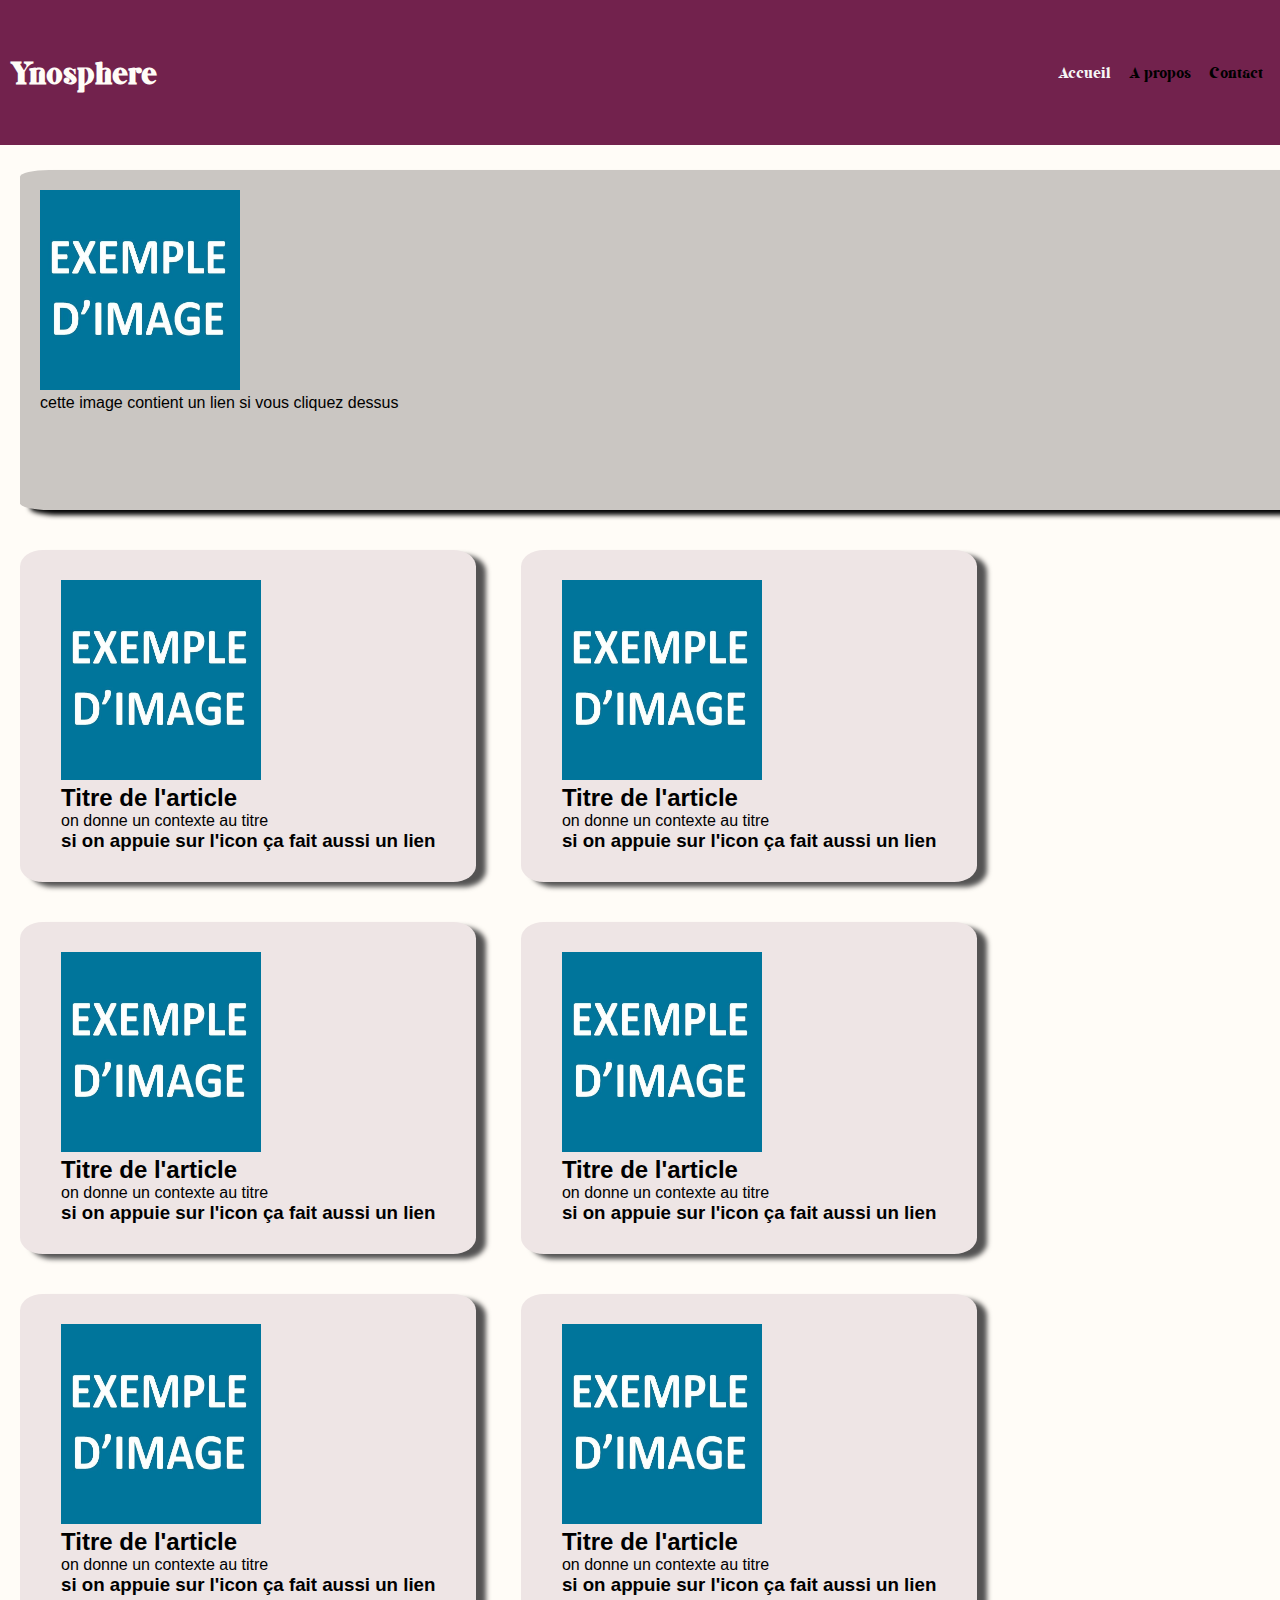
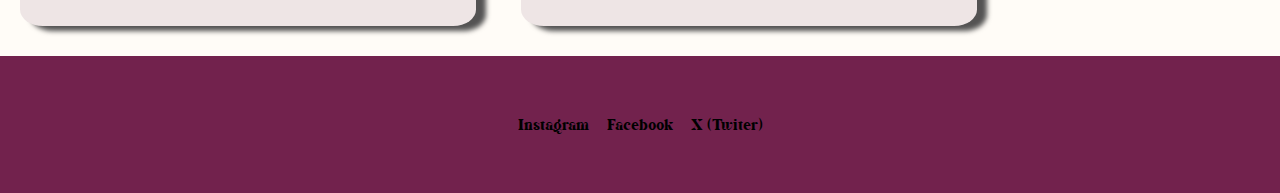
<file: template/index.html>
<!DOCTYPE html>
<html lang="en">
<head>
    <meta charset="UTF-8">
    <meta name="viewport" content="width=device-width, initial-scale=1.0">
    <title>Ynosphere</title>
    <link rel="stylesheet" href="/style/style.css">
    <link href="https://fonts.cdnfonts.com/css/glacial-indifference-2" rel="stylesheet">
</head>
<body>
    <header>
        <h1>Ynosphere</h1>
        <ul>
            <li>
                <a href="" class="active">Accueil</a>
            </li>
            <li>
                <a href="#">A propos</a>
            </li>
            <li>
                <a href="#">Contact</a>
                <p></p>
            </li>
        </ul>
    </header>
    <a href="/template/blog1.html">
        <section id="section1">
            <img src="/image/Exemple.png" alt="test">  </a>
            <p>cette image contient un lien si vous cliquez dessus</p>
        </section>
    </a>
    <a href="https://example.com/" >
        <section class="block" onmouseover="bigImg(this)" onmouseout="normalImg(this)">
            <div>
                <img src="/image/Exemple.png">
                <h2>Titre de l'article</h2>
                <p>on donne un contexte au titre</p>
                <h3>si on appuie sur l'icon ça fait aussi un lien</h3>
            </div>
        </section>
    </a>
    <a href="https://example.com/">
        <section class="block" onmouseover="bigImg(this)" onmouseout="normalImg(this)">
            <div>
                <img src="/image/Exemple.png">
                <h2>Titre de l'article</h2>
                <p>on donne un contexte au titre</p>
                <h3>si on appuie sur l'icon ça fait aussi un lien</h3>
            </div>
        </section>
    </a>
    <a href="https://example.com/">
        <section class="block" onmouseover="bigImg(this)" onmouseout="normalImg(this)">
            <div>
                <img src="/image/Exemple.png">
                <h2>Titre de l'article</h2>
                <p>on donne un contexte au titre</p>
                <h3>si on appuie sur l'icon ça fait aussi un lien</h3>
            </div>
        </section>
    </a>
    <a href="https://example.com/">
        <section class="block" onmouseover="bigImg(this)" onmouseout="normalImg(this)">
            <div>
                <img src="/image/Exemple.png">
                <h2>Titre de l'article</h2>
                <p>on donne un contexte au titre</p>
                <h3>si on appuie sur l'icon ça fait aussi un lien</h3>
            </div>
        </section>
    </a>
    <a href="https://example.com/">
        <section class="block" onmouseover="bigImg(this)" onmouseout="normalImg(this)">
            <div>
                <img src="/image/Exemple.png">
                <h2>Titre de l'article</h2>
                <p>on donne un contexte au titre</p>
                <h3>si on appuie sur l'icon ça fait aussi un lien</h3>
            </div>
        </section>
    </a>
    <a href="https://example.com/">
        <section class="block" onmouseover="bigImg(this)" onmouseout="normalImg(this)">
            <div>
                <img src="/image/Exemple.png">
                <h2>Titre de l'article</h2>
                <p>on donne un contexte au titre</p>
                <h3>si on appuie sur l'icon ça fait aussi un lien</h3>
            </div>
        </section>
    </a>
    <section>

    </section>
    <footer>
        <ul>
            <li>
                <a href="#">Instagram</a>
            </li>
            <li>
                <a href="#">Facebook</a>
            </li>
            <li>
                <a href="#">X (Twiter)</a>
            </li>
        </ul>

    </footer>
</body>
<script>
    function bigImg(x) {
      x.style.height = "285px";
      x.style.width = "385px";
    }
    
    function normalImg(x) {
      x.style.height = "275px";
      x.style.width = "375px";
    }
    </script>
</html>
</file>
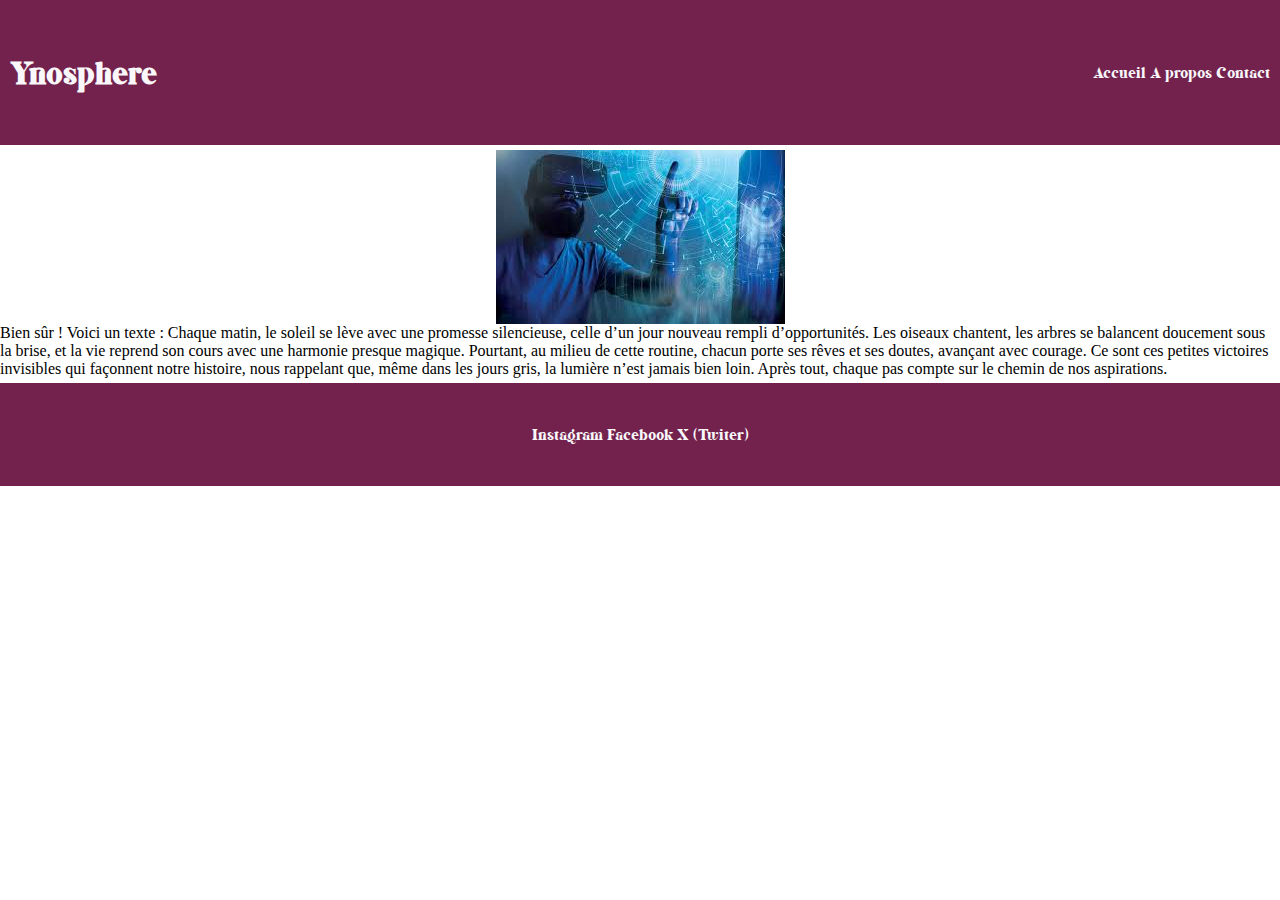
<file: blog1.html>
<!DOCTYPE html>
<html lang="en">
<head>
    <meta charset="UTF-8">
    <meta name="viewport" content="width=device-width, initial-scale=1.0">
    <title>blog1</title>
    <link rel="stylesheet" href="styleblog.css">
</head>
<body>
    <header>
        <section id="retour">
        <a href="/index.html">
        <h1>Ynosphere</h1>
         </a>
        </section>
        <ul>
            <li>
                <a href="" class="active">Accueil</a>
            </li>
            <li>
                <a href="#">A propos</a>
            </li>
            <li>
                <a href="#">Contact</a>
            </li>
        </ul>
    </header>

    <section id="premiereimage">
        <img src="image/test.jpg">
    </section>

    <div id="texte_image1">
        <p1>Bien sûr ! Voici un texte :  

            Chaque matin, le soleil se lève avec une promesse silencieuse,
             celle d’un jour nouveau rempli d’opportunités. Les oiseaux chantent, les arbres se balancent 
             doucement sous la brise, et la vie reprend son cours avec une harmonie presque magique.
             Pourtant, au milieu de cette routine, chacun porte ses rêves et ses doutes, avançant avec courage.
             Ce sont ces petites victoires invisibles qui façonnent notre histoire, nous rappelant que, même dans les jours gris,
             la lumière n’est jamais bien loin. Après tout, chaque pas compte sur le chemin de nos aspirations.  </p1>
    </div>



 <footer>
        <ul>
            <li>
                <a href="#">Instagram</a>
            </li>
            <li>
                <a href="#">Facebook</a>
            </li>
            <li>
                <a href="#">X (Twiter)</a>
            </li>
        </ul>

    </footer>
</body>
</file>
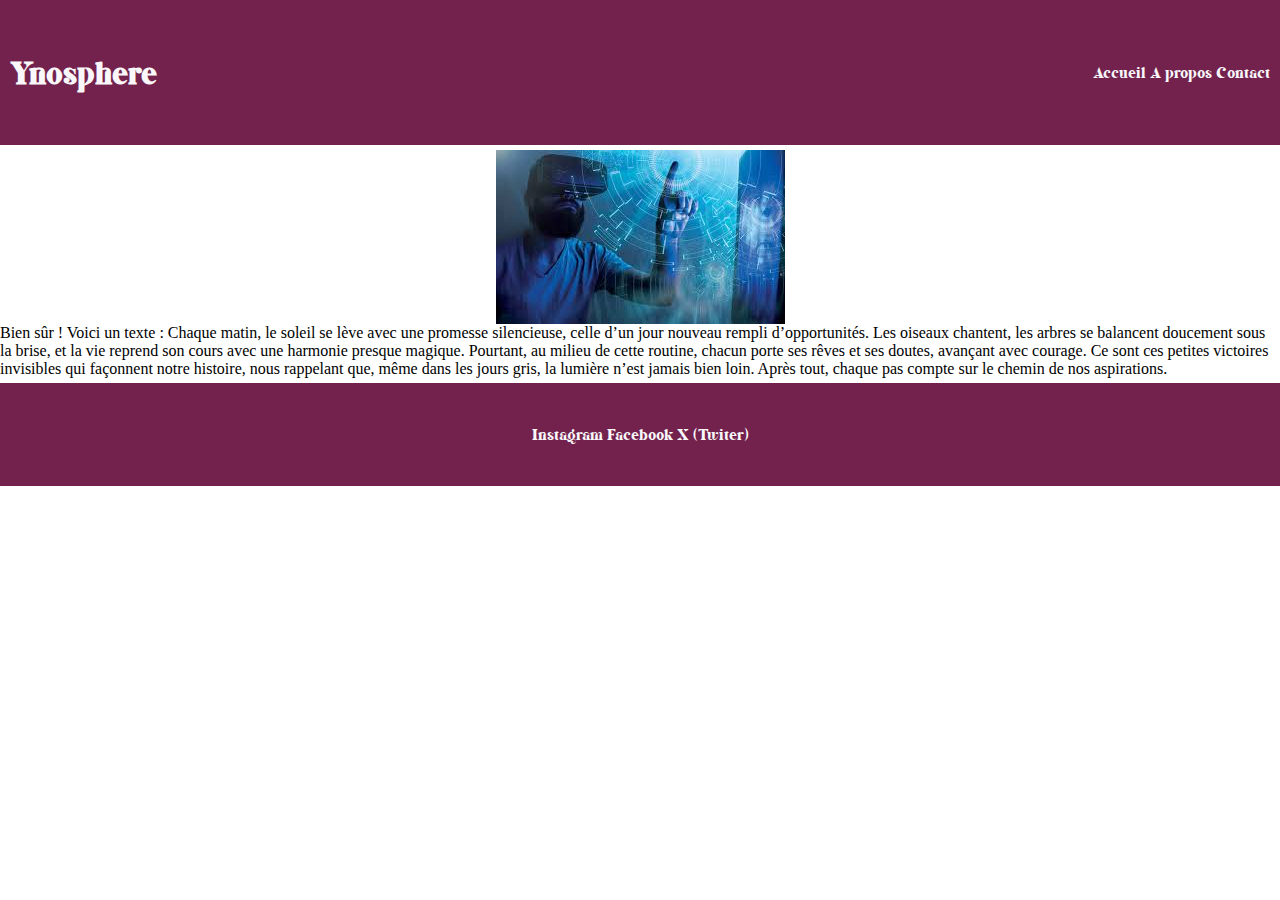
<file: template/blog1.html>
<!DOCTYPE html>
<html lang="en">
<head>
    <meta charset="UTF-8">
    <meta name="viewport" content="width=device-width, initial-scale=1.0">
    <title>blog1</title>
    <link rel="stylesheet" href="/style/styleblog.css">
</head>
<body>
    <header>
        <section id="retour">
        <a href="/template/index.html">
        <h1>Ynosphere</h1>
         </a>
        </section>
        <ul>
            <li>
                <a href="" class="active">Accueil</a>
            </li>
            <li>
                <a href="#">A propos</a>
            </li>
            <li>
                <a href="#">Contact</a>
            </li>
        </ul>
    </header>

    <section id="premiereimage">
        <img src="/image/test.jpg">
    </section>

    <div id="texte_image1">
        <p1>Bien sûr ! Voici un texte :  

            Chaque matin, le soleil se lève avec une promesse silencieuse,
             celle d’un jour nouveau rempli d’opportunités. Les oiseaux chantent, les arbres se balancent 
             doucement sous la brise, et la vie reprend son cours avec une harmonie presque magique.
             Pourtant, au milieu de cette routine, chacun porte ses rêves et ses doutes, avançant avec courage.
             Ce sont ces petites victoires invisibles qui façonnent notre histoire, nous rappelant que, même dans les jours gris,
             la lumière n’est jamais bien loin. Après tout, chaque pas compte sur le chemin de nos aspirations.  </p1>
    </div>



 <footer>
        <ul>
            <li>
                <a href="#">Instagram</a>
            </li>
            <li>
                <a href="#">Facebook</a>
            </li>
            <li>
                <a href="#">X (Twiter)</a>
            </li>
        </ul>

    </footer>
</body>
</file>
<file: style/style.css>
*{
    margin: 0px;
    padding: 0;
}
@font-face {
    font-family: 'Giaza';
    src: url('/font/giaza-webfont.woff')
    format('opentype');
    font-weight: normal;
    font-style: normal;
}
header{
    padding: 30px 10px;
    margin-bottom: 5px;
}
header, footer{
    font-family: 'Giaza';
    color: #FFFCF7;
    background-color: #72224D;
    display: flex;
    justify-content: space-between;
    align-items: center;
}
body{
    color: black;
    font-family: 'glacial-indifference-2', sans-serif;
    background-color: #fffcf7;
    padding: 0;
}
ul, li{
    display: inline-block;
}
li{
    list-style: none;
    padding: 7px;
    cursor: pointer;
}
a{
    text-decoration: none;
    color: black;
} 
.active{
    color: #f5f5f5;
}
#section1{
    padding: 20px;
    margin: 20px;
    border-radius: 2%;
    background-color: #cac6c2;
    display: inline-block;
    width: 1420px;
    height: 300px;
    align-items: center;
    justify-content: space-around;
    box-shadow: 10px 5px 5px black;
} 
img{
    height: 200px;
    width: 200px;
}
/*.premiereligne{
    display: inline-flex;
    padding: 5px;
    margin: 30px;
}*/
footer{
    margin-top: 10px;
    display: flex;
    align-items: center;
    justify-content: center;
    padding: 40px;
}
section{
    display: inline-block;

}
.block{
    color: black;
    border-radius: 5%;
    box-shadow: 10px 5px 5px rgb(84, 83, 83);
    background-color: #eee5e5;
    padding: 30px 41px;
    margin: 20px 20px;
}
</file>
<file: styleblog.css>
/*////////////////////////// Mise en pages principale///////////////////////////////// */

*{
    margin: 0;
    padding: 0;
}
@font-face {
    font-family: 'Giaza';
    src: url('/font/giaza-webfont.woff')
    format('opentype');
    font-weight: normal;
    font-style: normal;
}
header{
    padding: 30px 10px;
    margin-bottom: 5px;
}
header, footer{
    font-family: 'Giaza';
    color: #FFFCF7;
    background-color: #72224D;
    display: flex;
    justify-content: space-between;
    align-items: center;
}

footer{
    padding: 30px;
    margin-top: 5px;
    display: flex;
    align-items: center;
    justify-content: center;
}

ul, li{
    display: inline-block;
}

a{
    text-decoration: none;
    color: rgb(249, 247, 250);
}


/*////////////////////////// Mise en pages blog///////////////////////////////// */

img {
   
    margin: auto;
    display: flex;
}

.texte_image1{
    margin-top: 10px; 
    font-size: 16px;
}
</file>
<file: style/styleblog.css>
/*////////////////////////// Mise en pages principale///////////////////////////////// */

*{
    margin: 0;
    padding: 0;
}
@font-face {
    font-family: 'Giaza';
    src: url('/font/giaza-webfont.woff')
    format('opentype');
    font-weight: normal;
    font-style: normal;
}
header{
    padding: 30px 10px;
    margin-bottom: 5px;
}
header, footer{
    font-family: 'Giaza';
    color: #FFFCF7;
    background-color: #72224D;
    display: flex;
    justify-content: space-between;
    align-items: center;
}

footer{
    padding: 30px;
    margin-top: 5px;
    display: flex;
    align-items: center;
    justify-content: center;
}

ul, li{
    display: inline-block;
}

a{
    text-decoration: none;
    color: rgb(249, 247, 250);
}


/*////////////////////////// Mise en pages blog///////////////////////////////// */

img {
   
    margin: auto;
    display: flex;
}

.texte_image1{
    margin-top: 10px; 
    font-size: 16px;
}
</file>
